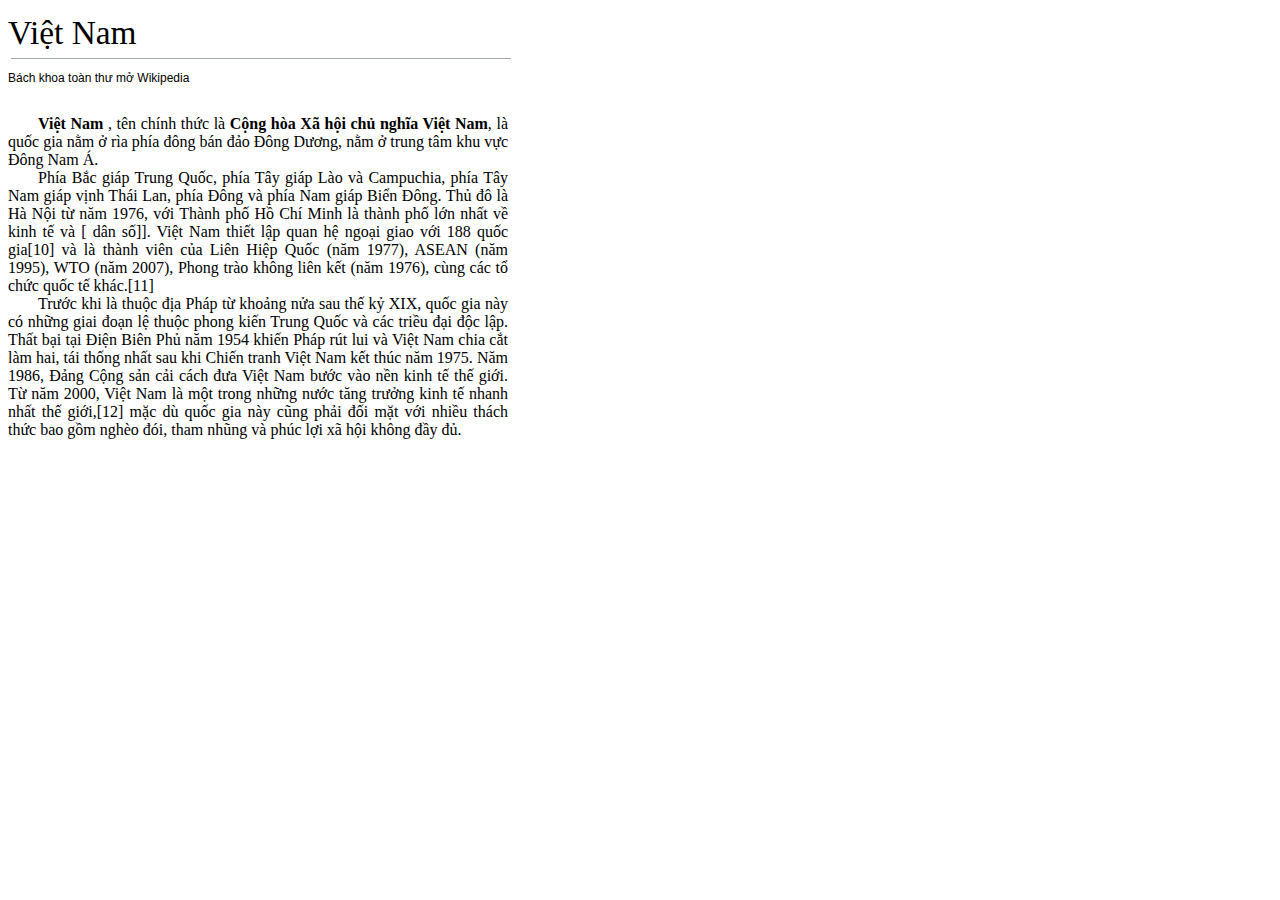
<file: bai6/CSS_Text/index.html>
<!DOCTYPE html>
<html lang="en">
<head>
    <meta charset="UTF-8">
    <title>Title</title>
    <link rel="stylesheet" href="style_text.css">
</head>
<body>
<p id="VietNam">Việt Nam</p>
<hr>
<p id="bachkhoa">Bách khoa toàn thư mở Wikipedia</p>
<br>
<div>
    <b class="thutle">Việt Nam</b>
    , tên chính thức là
    <b>Cộng hòa Xã hội chủ nghĩa Việt Nam</b>, là quốc gia nằm ở rìa phía đông bán đảo Đông Dương, nằm ở trung tâm khu vực Đông Nam Á.
    <br>
    <a class="thutle">Phía </a><a>Bắc giáp Trung Quốc, phía Tây giáp Lào và Campuchia, phía Tây Nam giáp vịnh Thái Lan, phía Đông và phía Nam giáp Biển Đông. Thủ đô là Hà Nội từ năm 1976, với Thành phố Hồ Chí Minh là thành phố lớn nhất về kinh tế và [ dân số]]. Việt Nam thiết lập quan hệ ngoại giao với 188 quốc gia[10] và là thành viên của Liên Hiệp Quốc (năm 1977), ASEAN (năm 1995), WTO (năm 2007), Phong trào không liên kết (năm 1976), cùng các tổ chức quốc tế khác.[11]</a><br>

    <a class="thutle">Trước </a>khi là thuộc địa Pháp từ khoảng nửa sau thế kỷ XIX, quốc gia này có những giai đoạn lệ thuộc phong kiến Trung Quốc và các triều đại độc lập. Thất bại tại Điện Biên Phủ năm 1954 khiến Pháp rút lui và Việt Nam chia cắt làm hai, tái thống nhất sau khi Chiến tranh Việt Nam kết thúc năm 1975. Năm 1986, Đảng Cộng sản cải cách đưa Việt Nam bước vào nền kinh tế thế giới. Từ năm 2000, Việt Nam là một trong những nước tăng trưởng kinh tế nhanh nhất thế giới,[12] mặc dù quốc gia này cũng phải đối mặt với nhiều thách thức bao gồm nghèo đói, tham nhũng và phúc lợi xã hội không đầy đủ.
</div>
</body>
</html>
</file>
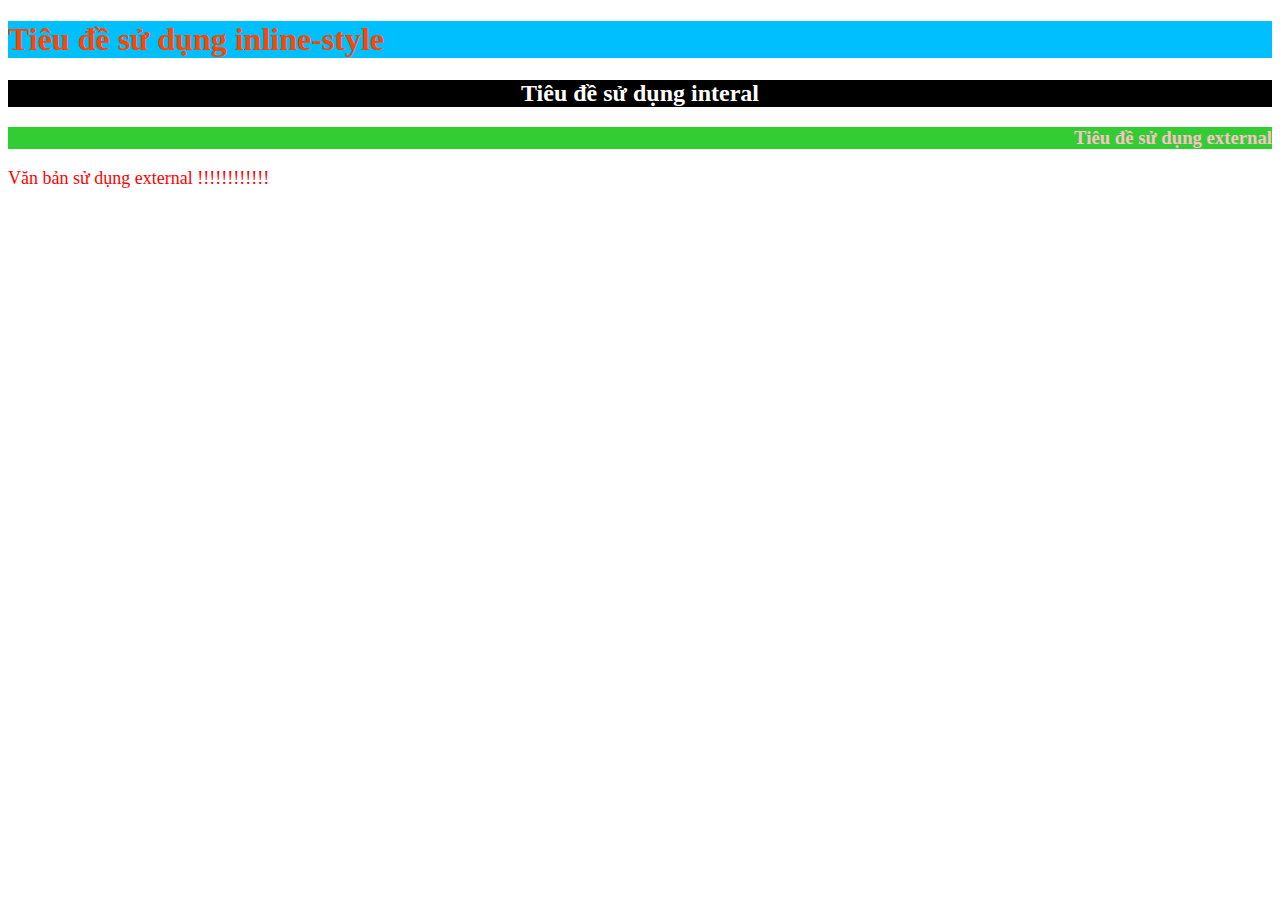
<file: bai6/BT_NhungCSS/BT_NhungCSS.html>
<!DOCTYPE html>
<html lang="en">
<head>
    <meta charset="UTF-8">
    <title>Title</title>
    <link rel="stylesheet" href="demo.css">
</head>
<body>
<h1 style="background-color: deepskyblue;color: orangered">Tiêu đề sử dụng inline-style</h1>
<style>
    h2{
        background-color: black;
        color:white;
        text-align: center;
    }
</style>
<h2>Tiêu đề sử dụng interal</h2>
<h3>Tiêu đề sử dụng external</h3>
<p>Văn bản sử dụng external !!!!!!!!!!!!</p>
</body>
</html>
</file>
<file: bai6/CSS_Text/style_text.css>
#VietNam{
    font-size:25pt;
    line-height:0pt;
    margin-bottom:20px;
    padding-bottom:5px;
}
#bachkhoa{
    font-family: Arial;
    font-size: 12px;
    text-align: left;
}
hr{
    height:1px;
    background-color:#a2a9b1;
    border:0;
    margin:0.2em ;
    width: 500px;
}
div{
    text-align: justify;
    width: 500px;
}
.thutle{
    margin-left:30px;
}
</file>
<file: bai6/BT_NhungCSS/demo.css>
h3{
    background-color:limegreen;
    color:pink;
    text-align: right;
}
p{
    color: red;
    font-size: 18px;
}
</file>
